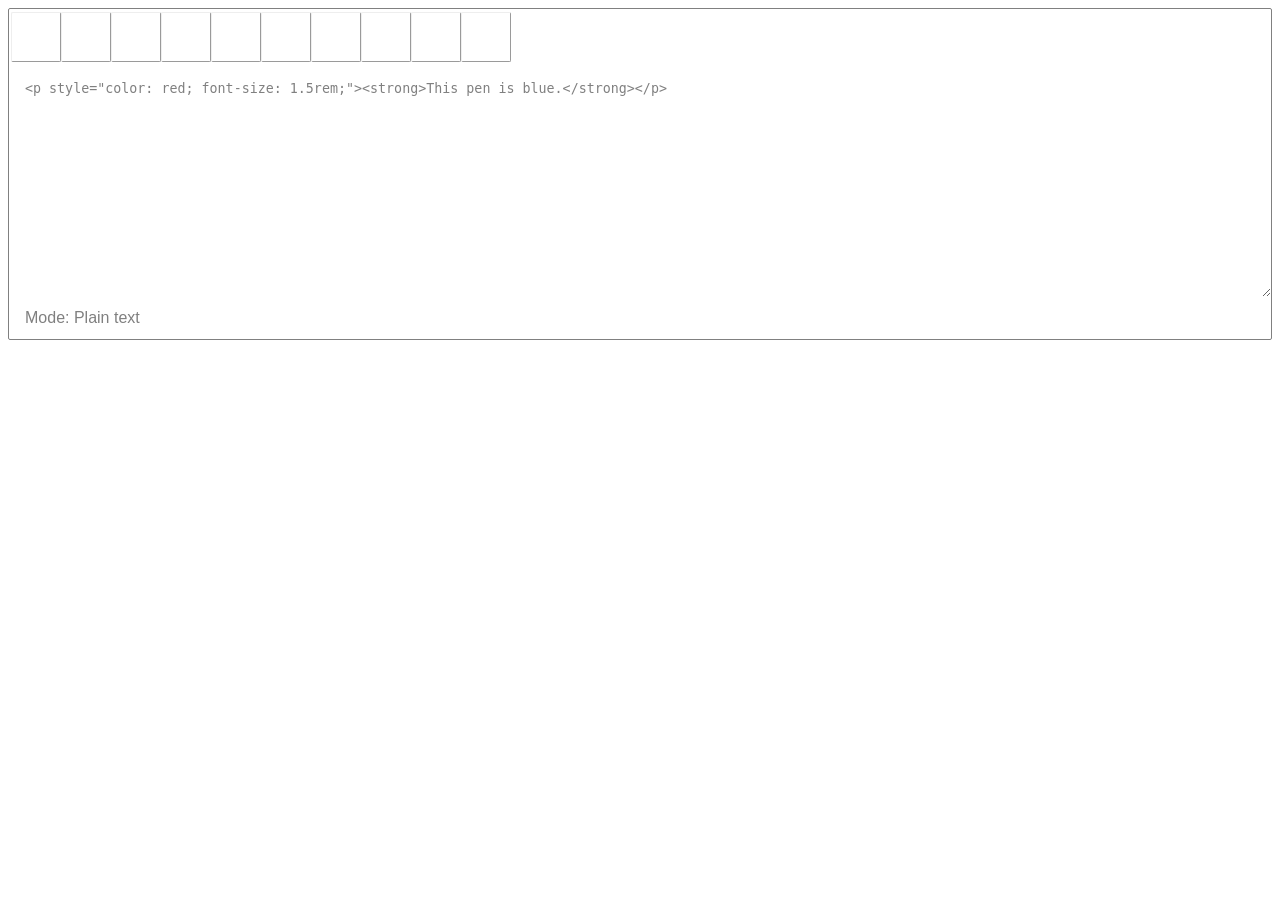
<file: index.html>
<!DOCTYPE html>
<html lang="en">
  <head>
    <meta charset="UTF-8">
    <meta name="viewport" content="width=device-width, initial-scale=1.0">
    <script type="module" src="components.js"></script>
    <title>Pen</title>
  </head>
  <body>
    
    <cms-editor>
      <menu-item slot="bold"></menu-item>
      <menu-item slot="strike"></menu-item>
      <menu-item slot="strike"></menu-item>
      <menu-item slot="underline"></menu-item>
      <menu-item slot="quote"></menu-item>
      <menu-item slot="list-bullet"></menu-item>
      <menu-item slot="list-number"></menu-item>
      <menu-item slot="link"></menu-item>
      <menu-item slot="image"></menu-item>
      <menu-item slot="styles">
        <option value="test"></option>
      </menu-item>
    </cms-editor>

    <style>
      
      cms-editor {
        &:undefined { border: solid red 2px; }
        &:state(plaintext) { outline: solid blue 2px; }
        &:state(richtext) { outline: solid rebeccapurple 2px; }
      }      
    </style>
    
  </body>
</html>
</file>
